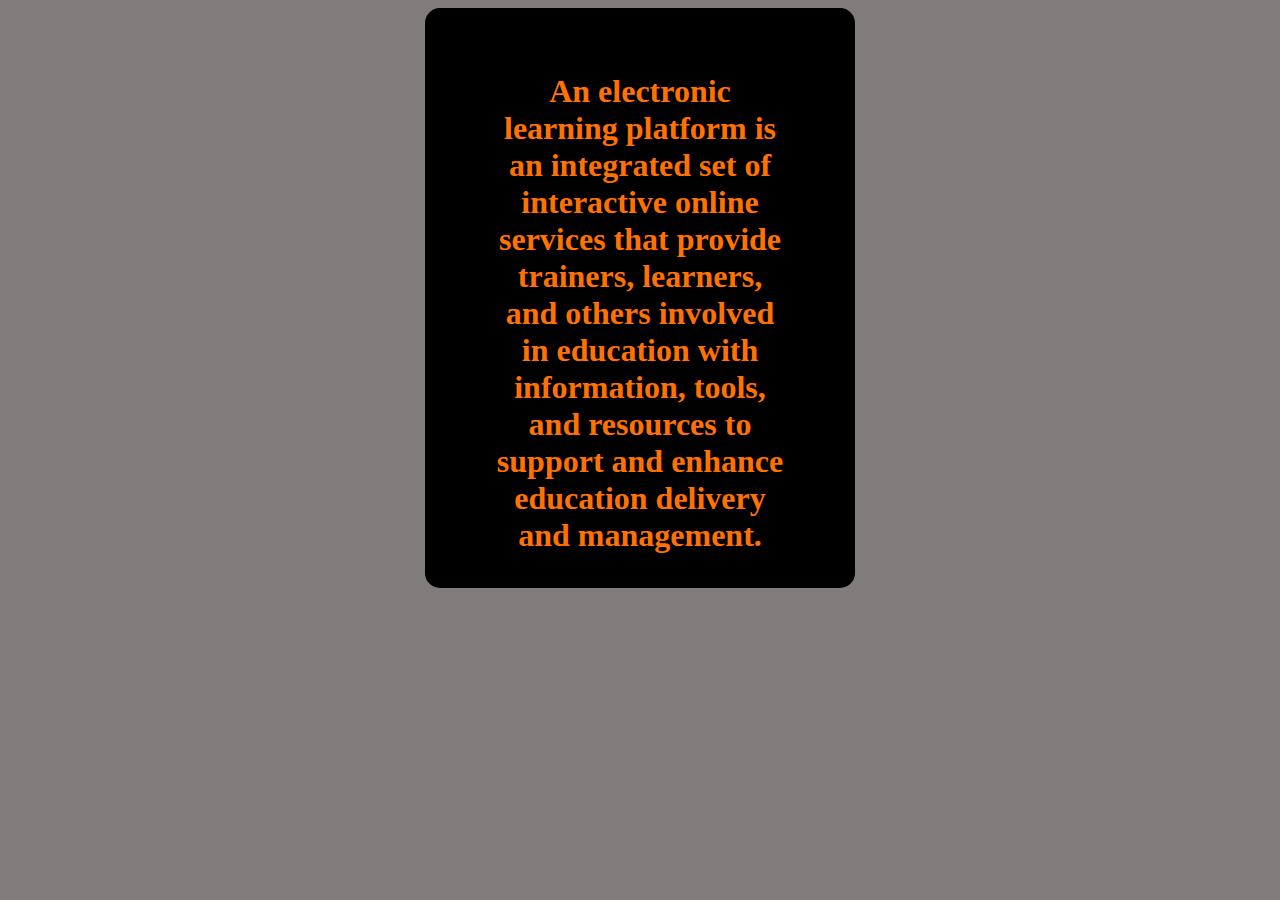
<file: E-Learning Website/about.html>
<!DOCTYPE html>
<html lang="en">
<head>
    <meta charset="UTF-8">
    <meta http-equiv="X-UA-Compatible" content="IE=edge">
    <meta name="viewport" content="width=device-width, initial-scale=1.0">
    <title>login page</title>
    <link rel="stylesheet" href="login.css">
</head>
<body>
    <div class="main">
        <h1>
            An electronic learning platform is an integrated set of interactive online services that provide trainers,
             learners, and others involved in education with information, tools, and resources to support and enhance 
             education delivery and management.
        </h1>

    </div>

</body>
</html>
</file>
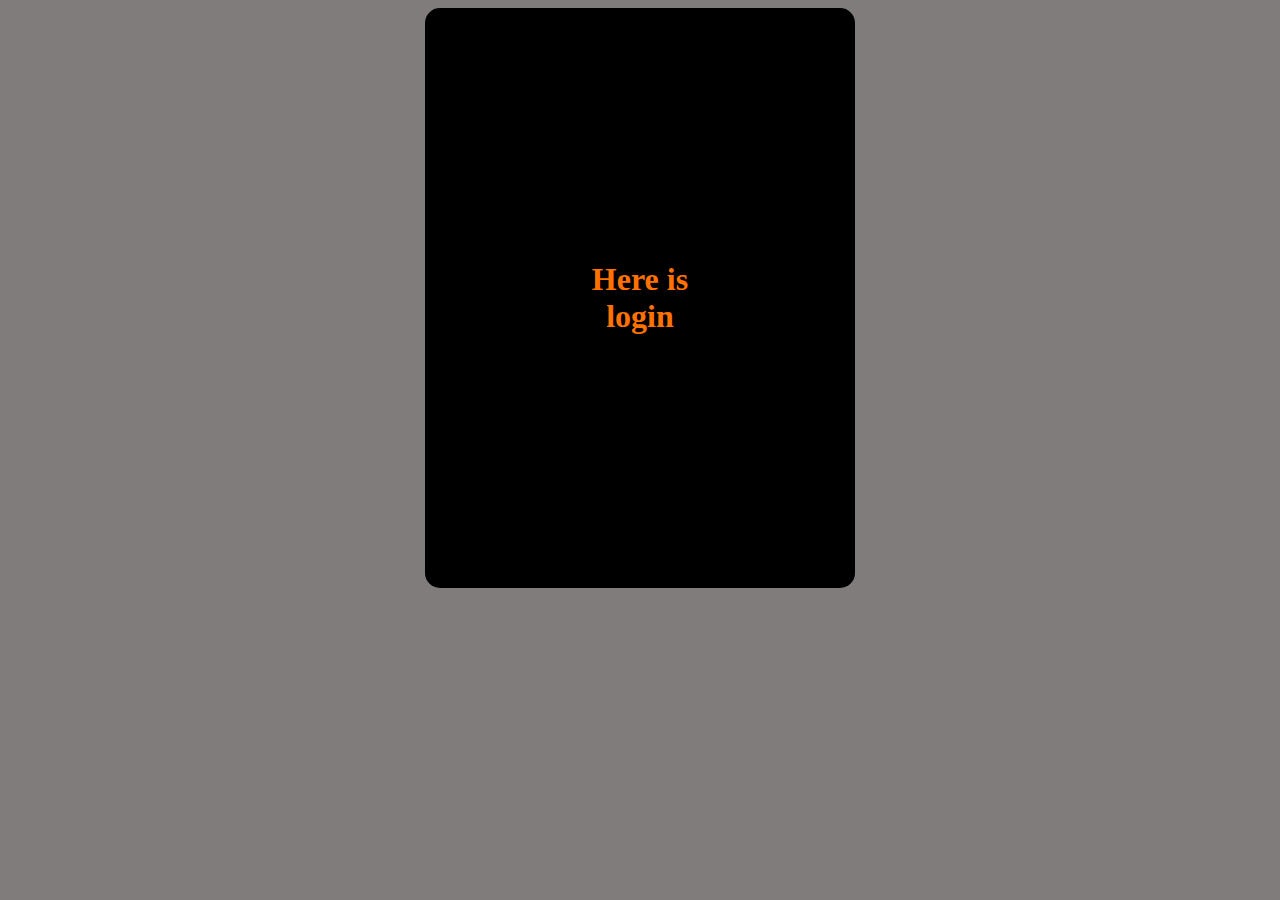
<file: E-Learning Website/login.html>
<!DOCTYPE html>
<html lang="en">
<head>
    <meta charset="UTF-8">
    <meta http-equiv="X-UA-Compatible" content="IE=edge">
    <meta name="viewport" content="width=device-width, initial-scale=1.0">
    <title>login page</title>
    <link rel="stylesheet" href="login.css">
</head>
<body>
    <div class="main">
        <h1>
            Here is <br>
            login
        </h1>

    </div>

</body>  
</html>
</file>
<file: E-Learning Website/login.css>
*{
    background: #807c7c;
}

.main {
    background-color: rgb(0, 0, 0);
    width: 300px;
    height: 450px;
    border: 15px solid rgb(0, 0, 0);
    border-radius: 15px;
    padding: 50px;
    display: flex;
    margin: auto;
    
}
div h1{
    background: rgb(0, 0, 0);
    text-align: center;
    color: #ff7200;
    display: flex;
    margin: auto;

}
</file>
